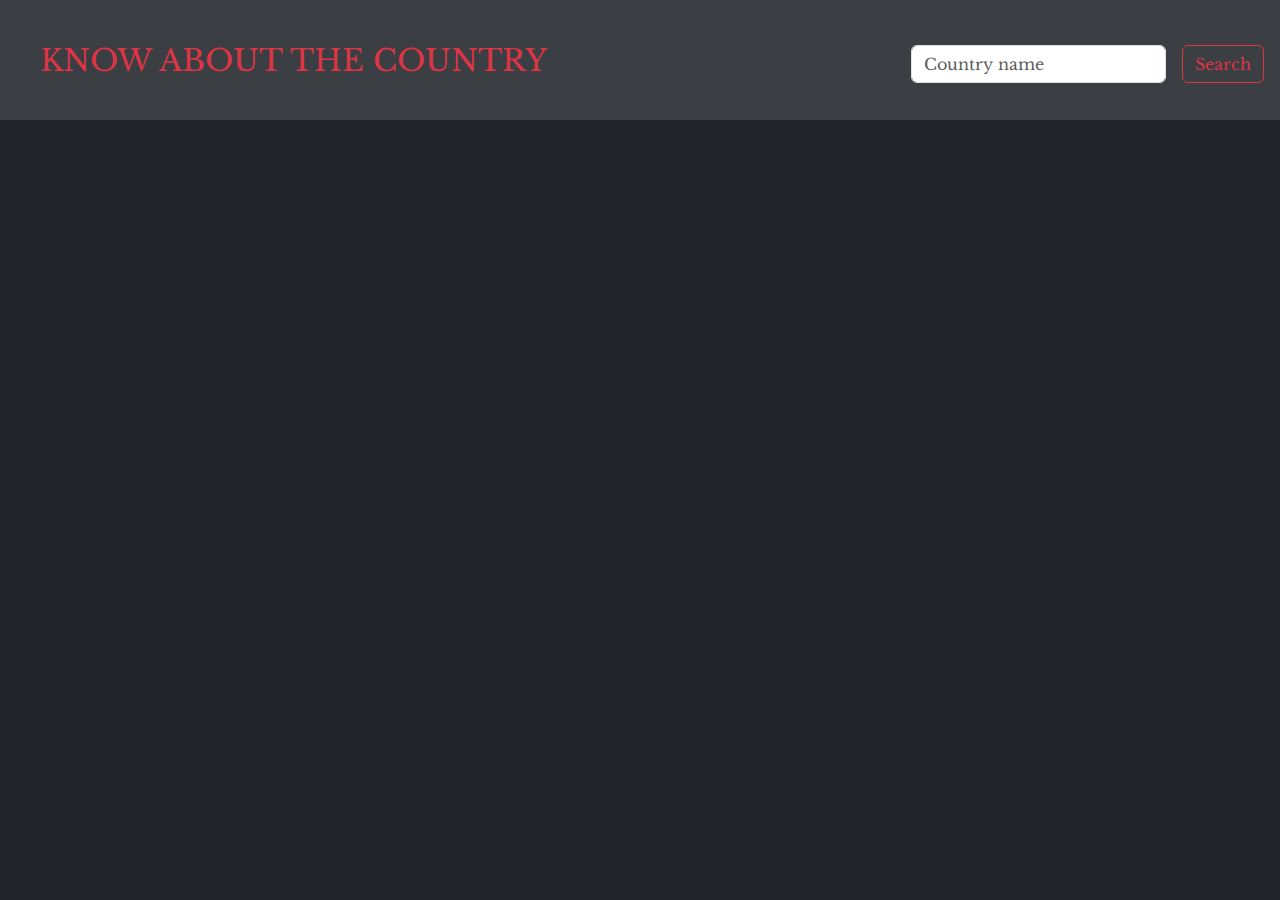
<file: index.html>
<!DOCTYPE html>
<html lang="en">
<head>
    <meta charset="UTF-8">
    <meta name="viewport" content="width=device-width, initial-scale=1.0">
    <title>Know about the country</title>

    <!-- bootstrap cdn -->
    <link href="https://cdn.jsdelivr.net/npm/bootstrap@5.3.3/dist/css/bootstrap.min.css" rel="stylesheet" integrity="sha384-QWTKZyjpPEjISv5WaRU9OFeRpok6YctnYmDr5pNlyT2bRjXh0JMhjY6hW+ALEwIH" crossorigin="anonymous">
    <!-- js cdn -->
    <script src="https://cdn.jsdelivr.net/npm/bootstrap@5.3.3/dist/js/bootstrap.bundle.min.js" integrity="sha384-YvpcrYf0tY3lHB60NNkmXc5s9fDVZLESaAA55NDzOxhy9GkcIdslK1eN7N6jIeHz" crossorigin="anonymous"></script>

    <link rel="stylesheet" href="https://cdnjs.cloudflare.com/ajax/libs/font-awesome/6.6.0/css/all.min.css" integrity="sha512-Kc323vGBEqzTmouAECnVceyQqyqdsSiqLQISBL29aUW4U/M7pSPA/gEUZQqv1cwx4OnYxTxve5UMg5GT6L4JJg==" crossorigin="anonymous" referrerpolicy="no-referrer" />

    <link rel="preconnect" href="https://fonts.googleapis.com">
<link rel="preconnect" href="https://fonts.gstatic.com" crossorigin>
<link href="https://fonts.googleapis.com/css2?family=Libre+Baskerville:ital,wght@0,400;0,700;1,400&display=swap" rel="stylesheet">

<style>
    *{
        margin: 0px;
        padding: 0px;
        font-family: "Libre Baskerville", serif;
    }
    @media(min-width:600px){
        #heading{
            font-size: 30px;
        }
    }
    @media(max-width:600px){
        #heading{
            font-size: 20px;
        }
       #nav{
        height: 150px;
       }
       li{
        font-size: 10px;
       }
    }
</style>
</head>
<body class="bg-dark">
    <nav id="nav" class="navbar navbar-expand-lg navbar-light" style=" background-color: rgba(255, 255, 255, 0.116); height: 120px;">
        <div class="container-fluid p-3">
          <a id="heading" class="navbar-brand text-danger ps-4 " href="#">KNOW ABOUT THE COUNTRY</a>            
            <div class="d-flex mt-2 ps-3">
                
                  <input id="inputvalue" class="form-control ms-2" type="search" placeholder="Country name" aria-label="Search">
                  <button class="btn btn-outline-danger ms-3" type="button" onclick="Search()">Search</button>
               
            </div>
          </div>
        </div>
      </nav>

      <div class="container-fluid">
        <div class="row">
            <div class="col-md-1"></div>
            <div id="result"></div>
            <div class="col-md-1"></div>
        </div>

      </div>
    
</body>
<script>
    // function Search() {
    //     console.log(inputvalue.value);
    //     if(inputvalue)  {
    //         await
    //     }

        
    // }

    const Search=async()=>{
        console.log(inputvalue.value);
        if(inputvalue.value){
            const response = await fetch(`https://restcountries.com/v3.1/name/${inputvalue.value}?fullText=true`)
            console.log(response);
            response.json().then((data)=>{
                console.log(data[0]);

                //common
                const common = data[0].name.common
                console.log(common);
                //official name
                const official = data[0].name.official
                console.log(official);
                //currency
                for(var cur in data[0].currencies){
                    var currenctname = data[0].currencies[cur].name
                    var currenctsym = data[0].currencies[cur].symbol
                }
                console.log(currenctname);
                console.log(currenctsym);
                //capital
                const capital = data[0].capital[0]
                console.log(capital);
                let language = data[0].languages
                let nationallanguage=[]
                for(let lang in language){
                    nationallanguage.push(language[lang])
                    
                }
                console.log(nationallanguage);
                
                
                //border
                const border = data[0].borders
                console.log(border);
                //area
                const area = data[0].area
                console.log(area);
                //map
                const map = data[0].maps.googleMaps
                console.log(map);
                //population
                const popu = data[0].population
                console.log(popu);
                //timezone
                const tzone = data[0].timezones
                console.log(tzone);
                //continent
                const Continent = data[0].continents
                console.log(Continent);
                //flag
                const flag = data[0].flags.png
                console.log(flag);

                result.innerHTML =`
               <div class="d-lg-flex">
                    <div class="col-md-5">
                    <div class="mt-5 ms-lg-5" style="padding-top: 40px;">
                        <figure>
                            <img src="${flag}" alt="" width="100%" height="100%">
                        </figure>
                    </div>
                </div>
                <div class="col-md-5">
                    <div>
                        <ul class="list-group mt-3 mt-lg-5 ms-lg-5 p-5" style="padding-left: 40px;">
                            <li class="list-group-item active bg-dark text-center" aria-current="true">${common}</li>
                            <li class="list-group-item bg-dark text-light">Official Name : ${official}</li>
                            <li class="list-group-item  bg-dark text-light">Capital : ${capital}</li>
                            <li class="list-group-item  bg-dark text-light"> Continent : ${Continent}</li>
                            <li class="list-group-item bg-dark text-light">Currency : ${currenctname} ${currenctsym}</li>
                            <li class="list-group-item  bg-dark text-light">Population : ${popu}</li>
                            <li class="list-group-item bg-dark text-light">Language : ${nationallanguage}</li>
                            <li class="list-group-item bg-dark text-light">Border : ${border}l</li>
                            <li class="list-group-item bg-dark text-light">Area : ${area}</li>
                            <li class="list-group-item bg-dark text-light">Map : ${map}</li>
                            <li class="list-group-item bg-dark text-light">Timezone : ${tzone}</li>
                          </ul>
                    </div>
    
                </div>
               </div>
                `
                
                
                
            })
            
        }
        else{
            alert('Please enter the country name')
        }
        
    }
</script>
</html>
</file>
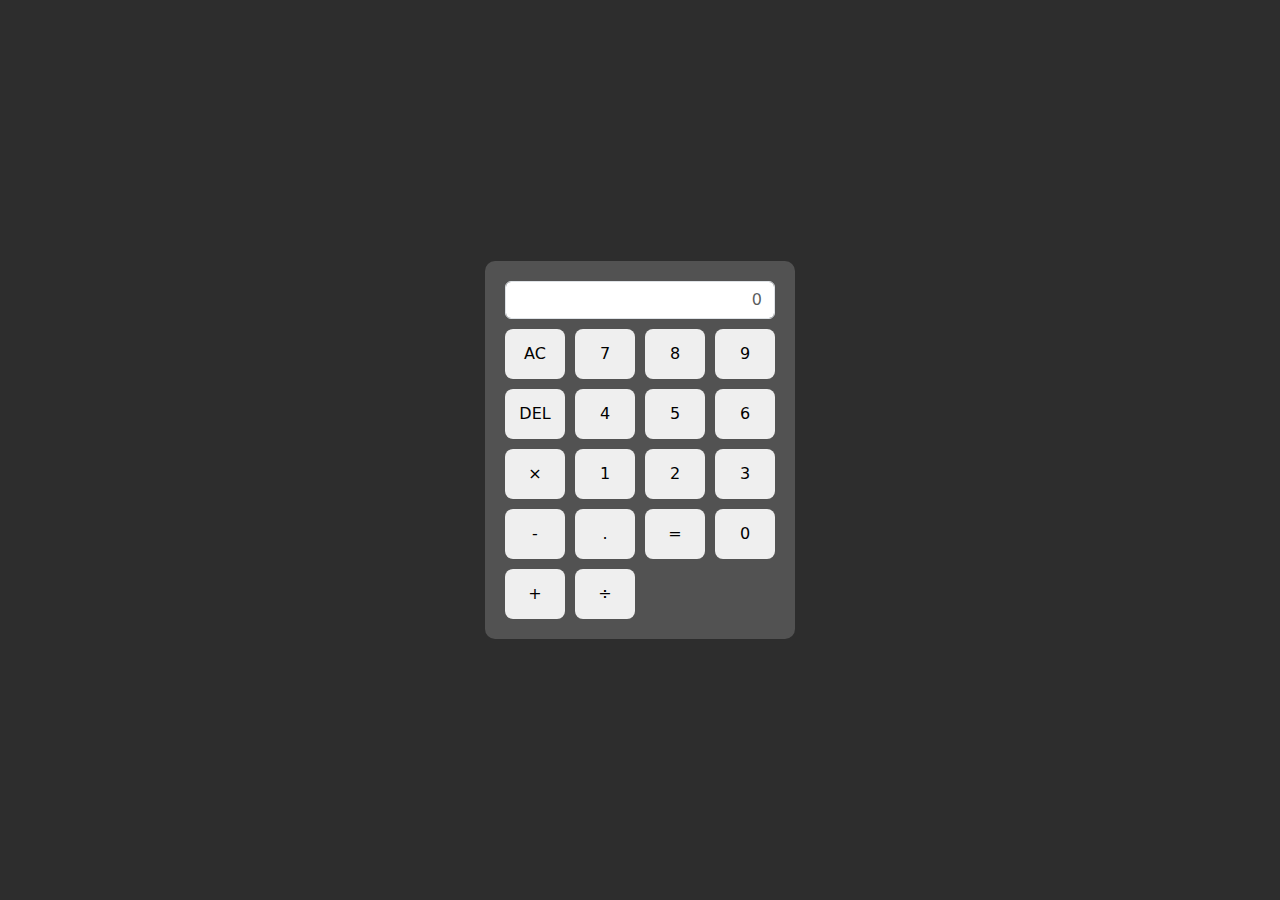
<file: calculator/index.html>
<!DOCTYPE html>
<html lang="en">
<head>
    <meta charset="UTF-8">
    <meta name="viewport" content="width=device-width, initial-scale=1.0">
    <title>calculator</title>

    <!-- bootstrap cdn -->
    <link href="https://cdn.jsdelivr.net/npm/bootstrap@5.3.3/dist/css/bootstrap.min.css" rel="stylesheet" integrity="sha384-QWTKZyjpPEjISv5WaRU9OFeRpok6YctnYmDr5pNlyT2bRjXh0JMhjY6hW+ALEwIH" crossorigin="anonymous">
    <!-- js cdn -->
    <script src="https://cdn.jsdelivr.net/npm/bootstrap@5.3.3/dist/js/bootstrap.bundle.min.js" integrity="sha384-YvpcrYf0tY3lHB60NNkmXc5s9fDVZLESaAA55NDzOxhy9GkcIdslK1eN7N6jIeHz" crossorigin="anonymous"></script>

    <link rel="stylesheet" href="./style.css">
</head>
<body>
       <div id="container">

        <div class="calculator">
                <!-- <div id="inp"> -->
                        <input id="result" type="text" placeholder="0" name="display" class="form-control " style="text-align: right;" readonly>
                    
                <!-- </div> -->
                <div class="button">
                    <input id="btn" onclick="clearAll()" type="button" value="AC">
                    <input type="button" onclick="display(7)" value="7">
                    <input type="button" onclick="display(8)" value="8">
                    <input type="button" onclick="display(9)" value="9">
                    <input type="button" onclick="Back()" value="DEL">
                    <input type="button" onclick="display(4)" value="4">
                    <input type="button" onclick="display(5)" value="5">
                    <input type="button" onclick="display(6)" value="6">
                    <input type="button" onclick="display('*')" value="×">
                    <input type="button" onclick="display(1)" value="1">
                    <input type="button" onclick="display(2)" value="2">
                    <input type="button" onclick="display(3)" value="3">
                    <input type="button" onclick="display('-')" value="-">
                    <input type="button" onclick="display('.')" value=".">
                    <input type="button" onclick="equal()" value="=">
                    <input type="button" onclick="display(0)" value="0">
                    <input type="button" onclick="display('+')" value="+">
                    <input type="button" onclick="display('/')" value="÷">
                    
    
                </div>
        </div>
       </div> 

    
</body>

<script src="./calcu.js"></script>
</html>
</file>
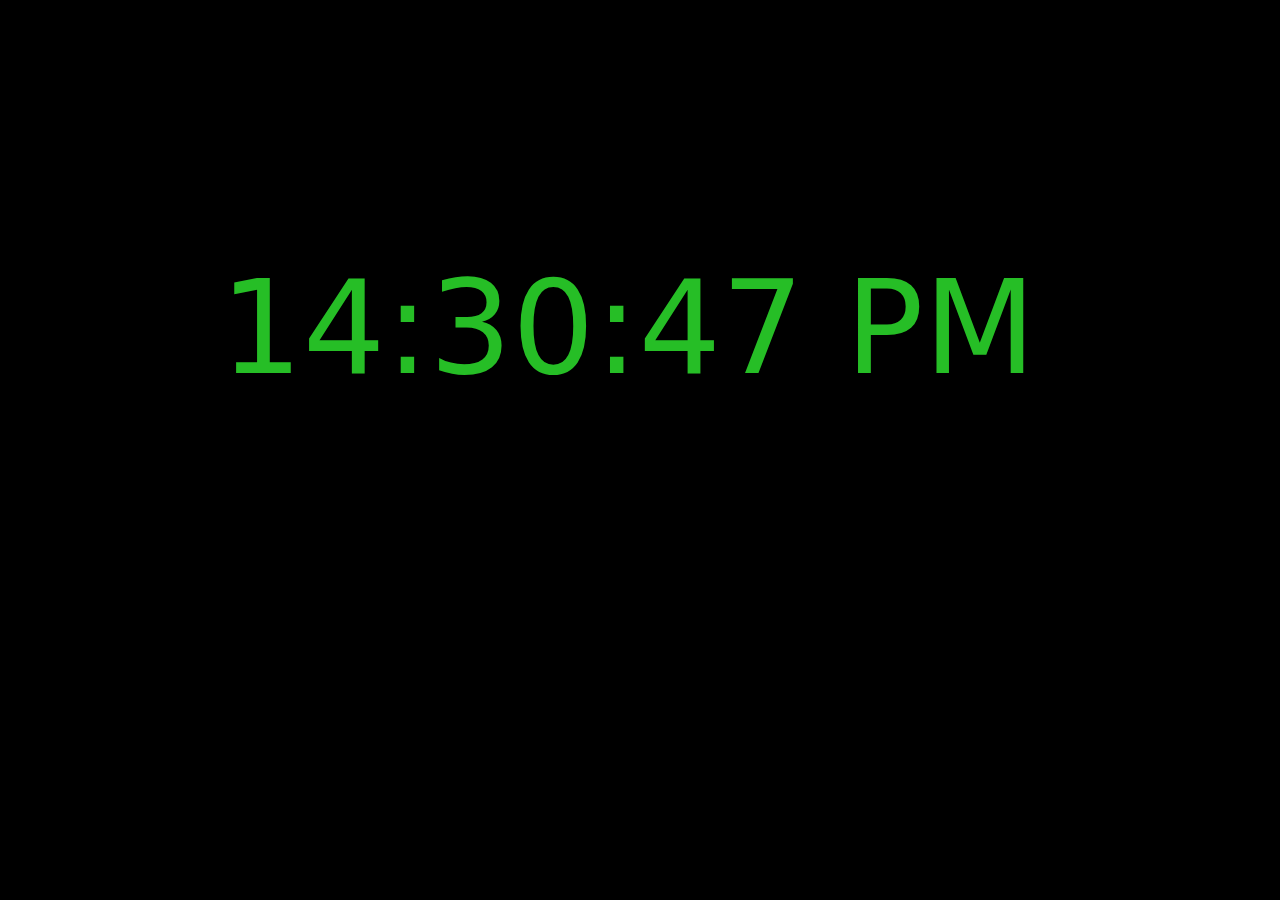
<file: clock/index.html>
<!DOCTYPE html>
<html lang="en">
<head>
    <meta charset="UTF-8">
    <meta name="viewport" content="width=device-width, initial-scale=1.0">
    <title>clock</title>

        <!-- bootstrap cdn -->
        <link href="https://cdn.jsdelivr.net/npm/bootstrap@5.3.3/dist/css/bootstrap.min.css" rel="stylesheet" integrity="sha384-QWTKZyjpPEjISv5WaRU9OFeRpok6YctnYmDr5pNlyT2bRjXh0JMhjY6hW+ALEwIH" crossorigin="anonymous">
        <!-- js cdn -->
        <script src="https://cdn.jsdelivr.net/npm/bootstrap@5.3.3/dist/js/bootstrap.bundle.min.js" integrity="sha384-YvpcrYf0tY3lHB60NNkmXc5s9fDVZLESaAA55NDzOxhy9GkcIdslK1eN7N6jIeHz" crossorigin="anonymous"></script>
    
        <link rel="stylesheet" href="./style.css">
</head>
<body>

    <div class="container-fluid clock">
        <div class="row w-100">
        <div class="col-md-1"></div>
        <div class="col-md-10">
            <h1 id="result"></h1>
        </div>
        <div class="col-md-1"></div>
        </div>
        
    </div>
</body>
<script src="./clock.js"></script>
</html>
</file>
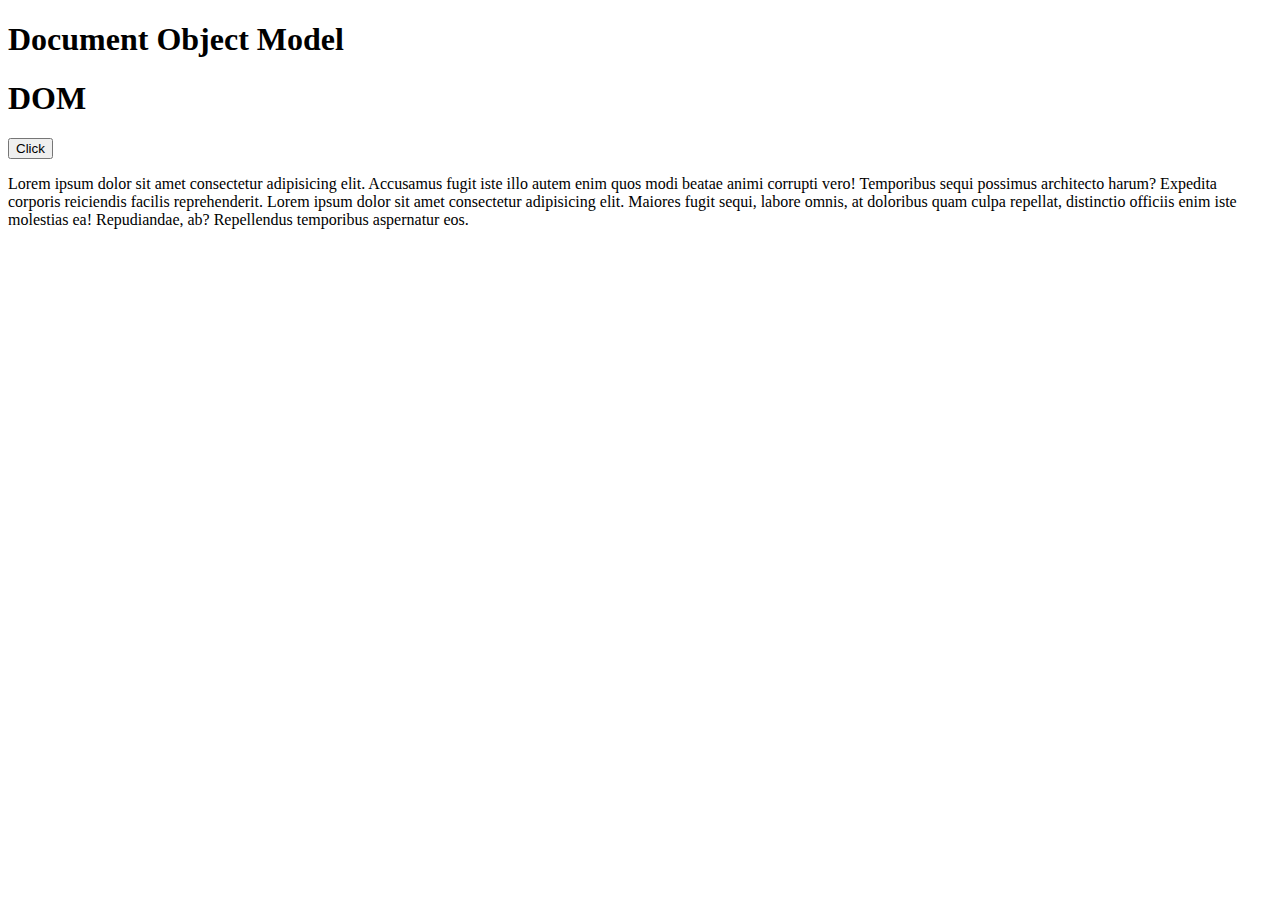
<file: prgm1.html>
<!DOCTYPE html>
<html lang="en">
<head>
    <meta charset="UTF-8">
    <meta name="viewport" content="width=device-width, initial-scale=1.0">
    <title>Document</title>
</head>
<body>
    
    <h1>Document Object Model</h1>
    <h1  id="dom">DOM</h1>
    <button onclick="change()">Click</button>
    <p class="li">Lorem ipsum dolor sit amet consectetur adipisicing elit. Accusamus fugit iste illo autem enim quos modi beatae animi corrupti vero! Temporibus sequi possimus architecto harum? Expedita corporis reiciendis facilis reprehenderit. Lorem ipsum dolor sit amet consectetur adipisicing elit. Maiores fugit sequi, labore omnis, at doloribus quam culpa repellat, distinctio officiis enim iste molestias ea! Repudiandae, ab? Repellendus temporibus aspernatur eos.</p>
</body>

<!-- inernal -->
 <script>
    // const result=document.getElementsByTagName("h1")
    // console.log(result[0]);

    // const result=document.getElementById("dom")
    // console.log(result);
    
    // const result=document.getElementsByClassName("li")
    // console.log(result[0]);
    
    // const result=document.querySelector('.li')
    // console.log(result);

    // const result=document.querySelectorAll('.li')
    // console.log(result);

    // const result=document.getElementById("dom")
    // result.innerHTML = 'Document Object Model'
    // result.style.color="red"
    // result.style.fontSize="50px"
    // console.log(result);

    // const result1=document.querySelector('h1')
    // result1.innerHTML = "DOM"
    // result1.style.color="green"
    // console.log(result1); 

    

    function change() {
        const s=document.getElementsByTagName('h1')
    console.log(s[0]);
    dom.innerHTML='DOM'
    dom.style.color="green"
    }

 </script>
</html>
</file>
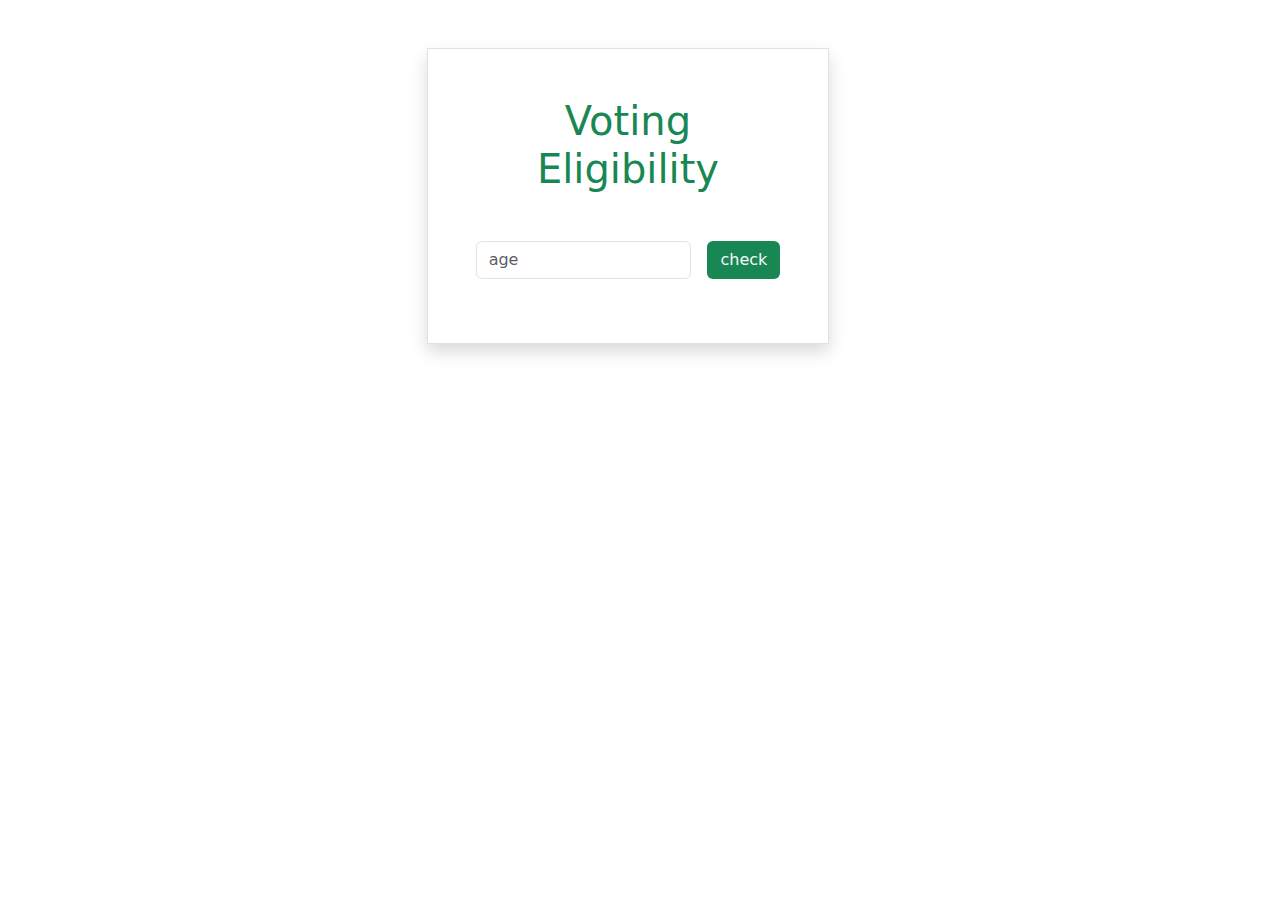
<file: prgm2.html>
<!DOCTYPE html>
<html lang="en">
<head>
    <meta charset="UTF-8">
    <meta name="viewport" content="width=device-width, initial-scale=1.0">
    <title>Voting ELigibility</title>

    <!-- bootstrap cdn -->
    <link href="https://cdn.jsdelivr.net/npm/bootstrap@5.3.3/dist/css/bootstrap.min.css" rel="stylesheet" integrity="sha384-QWTKZyjpPEjISv5WaRU9OFeRpok6YctnYmDr5pNlyT2bRjXh0JMhjY6hW+ALEwIH" crossorigin="anonymous">
    <!-- js cdn -->
    <script src="https://cdn.jsdelivr.net/npm/bootstrap@5.3.3/dist/js/bootstrap.bundle.min.js" integrity="sha384-YvpcrYf0tY3lHB60NNkmXc5s9fDVZLESaAA55NDzOxhy9GkcIdslK1eN7N6jIeHz" crossorigin="anonymous"></script>
</head>
<body>
    <div class="row w-100">
      <div class="col-md-4"></div>
      <div class="col-md-4">
        <div class="mt-5 border p-5 shadow">
          <h1 class="text-success text-center">Voting Eligibility</h1>
          <div class="d-flex mt-5">
          <input id="age" type="text" placeholder="age" class="form-control">
          <button class="btn bg-success text-light ms-3 " onclick="check()"> check</button>
        </div>
        <p id="result"></p>
        </div>

      </div>
      <div class="col-md-4"></div>


    </div>
</body>
<script>
  // function check() {
  //   console.log(age.value);
  //   if(age.value>=18){
  //     alert("Eligible to vote")
  //   }
  //   else{
  //     alert("Not eligible to vote")
  //   }
  // }
  // user not entered any data-alert please fill the data
  // user vale<18 not eligible to vote -red
  //user value>18 eligible to vote -green
  
  function check() {
    console.log(age.value);
    if(age.value){
      if(age.value>=18){
        result.innerHtml = 'Eligible to vote'
        result.style.color ="green"
      }
      else if(age.value<18){
         result.innerHtml = 'Not Eligible to vote'
        result.style.color ='red'
      }
      else{
         result.innerHtml = 'Invalid input'
        result.style.color ='orange'
      }
    }
    else{
      alert("please fill your age")
    }
  }
</script>
</html>
</file>
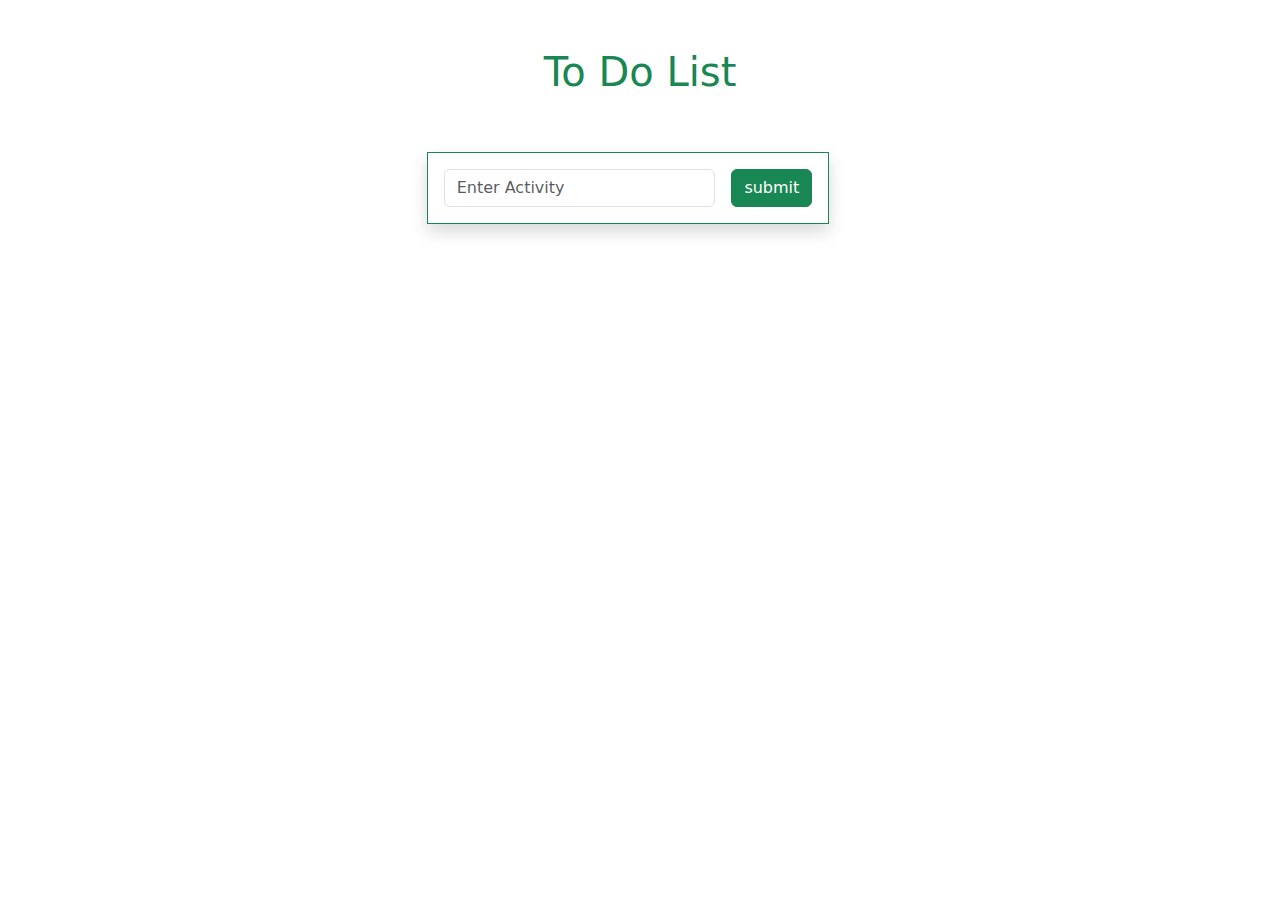
<file: prgm3.html>
<!DOCTYPE html>
<html lang="en">
<head>
    <meta charset="UTF-8">
    <meta name="viewport" content="width=device-width, initial-scale=1.0">
    <title>To Do List</title>

        <!-- bootstrap cdn -->
        <link href="https://cdn.jsdelivr.net/npm/bootstrap@5.3.3/dist/css/bootstrap.min.css" rel="stylesheet" integrity="sha384-QWTKZyjpPEjISv5WaRU9OFeRpok6YctnYmDr5pNlyT2bRjXh0JMhjY6hW+ALEwIH" crossorigin="anonymous">
        <!-- js cdn -->
        <script src="https://cdn.jsdelivr.net/npm/bootstrap@5.3.3/dist/js/bootstrap.bundle.min.js" integrity="sha384-YvpcrYf0tY3lHB60NNkmXc5s9fDVZLESaAA55NDzOxhy9GkcIdslK1eN7N6jIeHz" crossorigin="anonymous"></script>
    
</head>
<body>
    <h1 class="text-center text-success py-5">To Do List</h1>
    <div class="row w-100">
        <div class="col-md-4"></div>
        <div class="col-md-4">
            <div class="p-3 shadow border border-success d-flex">
                <input id="data" type="text" placeholder="Enter Activity" class="form-control">
                <button class="btn btn-success ms-3" onclick="add()">submit</button>
            </div>
            <ul id="result" class="mt-4">

            </ul>
        </div>
        <div class="col-md-4"></div>

    </div>
</body>
<script>
    function add() {
        // console.log(data.value);
        if(data.value){
        result.innerHTML += `<li>${ data.value}</li>`
        }
        else{
            alert("please enter the data")
        }
        
    }

</script>
</html>
</file>
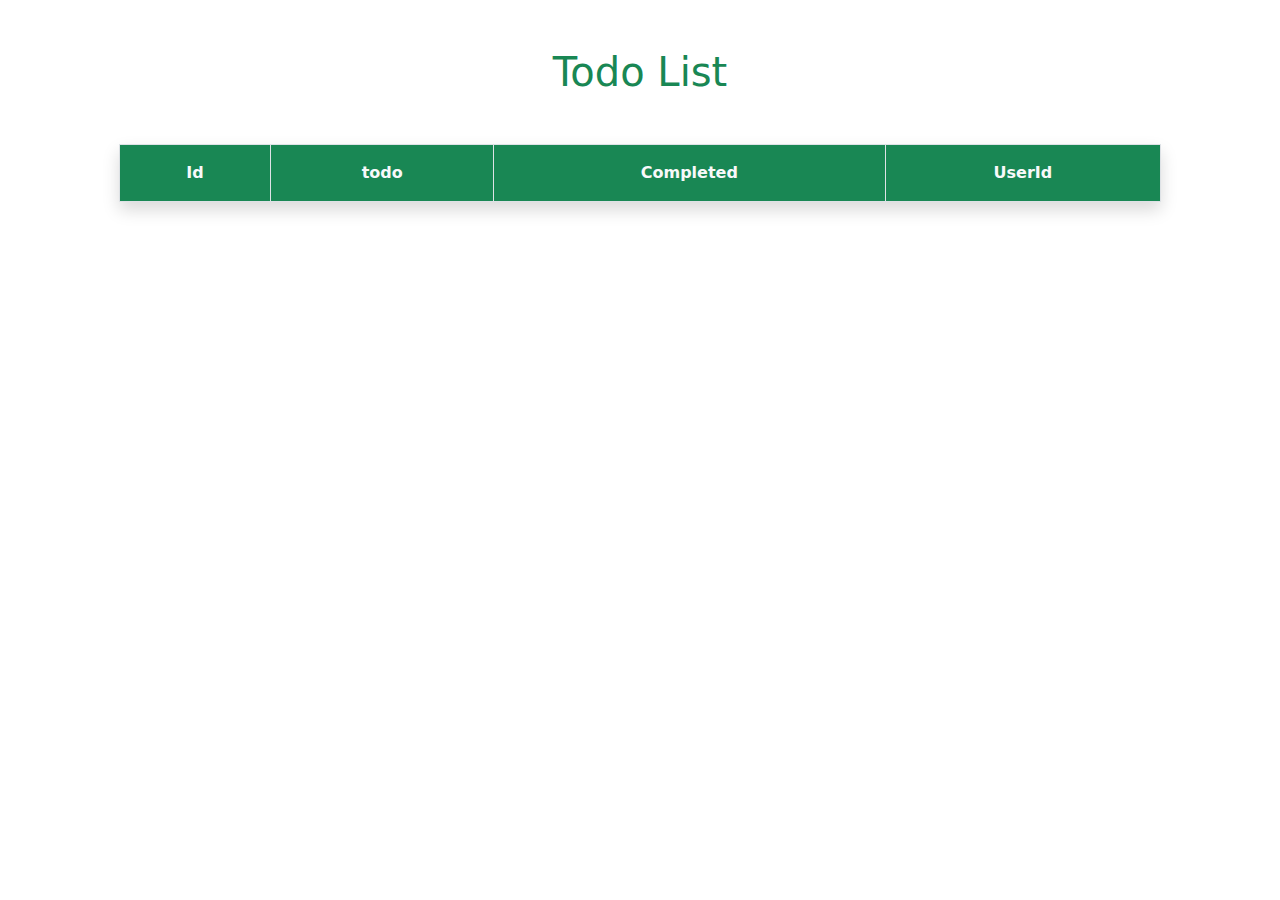
<file: prgm4ajax.html>
<!DOCTYPE html>
<html lang="en">
<head>
    <meta charset="UTF-8">
    <meta name="viewport" content="width=device-width, initial-scale=1.0">
    <title>AJAX - todolist</title>

     <!-- bootstrap cdn -->
     <link href="https://cdn.jsdelivr.net/npm/bootstrap@5.3.3/dist/css/bootstrap.min.css" rel="stylesheet" integrity="sha384-QWTKZyjpPEjISv5WaRU9OFeRpok6YctnYmDr5pNlyT2bRjXh0JMhjY6hW+ALEwIH" crossorigin="anonymous">
     <!-- js cdn -->
     <script src="https://cdn.jsdelivr.net/npm/bootstrap@5.3.3/dist/js/bootstrap.bundle.min.js" integrity="sha384-YvpcrYf0tY3lHB60NNkmXc5s9fDVZLESaAA55NDzOxhy9GkcIdslK1eN7N6jIeHz" crossorigin="anonymous"></script>

     <link rel="stylesheet" href="https://cdnjs.cloudflare.com/ajax/libs/font-awesome/6.6.0/css/all.min.css" integrity="sha512-Kc323vGBEqzTmouAECnVceyQqyqdsSiqLQISBL29aUW4U/M7pSPA/gEUZQqv1cwx4OnYxTxve5UMg5GT6L4JJg==" crossorigin="anonymous" referrerpolicy="no-referrer" />
 
</head>
<body>
    <div class="container-fluid">
        <div class="row">
            <div class="col-md-1"></div>
            <div class="col-md-10">
                <h1 class="mt-5 text-success text-center">Todo List</h1>
                <table class="table table-bordered shadow mt-5">
                    <thead>
                        <tr>
                            <th class="bg-success p-3 text-center text-light">Id</th>
                            <th class="bg-success p-3 text-center text-light">todo</th>
                            <th class="bg-success p-3 text-center text-light">Completed</th>                     
                            <th class="bg-success p-3 text-center text-light">UserId</th>
                        </tr>
                    </thead>
                    <tbody id="result">
                       

                    </tbody>
                </table>
            </div>
            <div class="col-md-1"></div>
        </div>

    </div>
</body>
<script>
    //1) create an object for xmlhttpreauest class
    const http = new XMLHttpRequest()

    //2) create a connection to aplication
    http.open('GET','https://dummyjson.com/todos')

    //3) send request
    http.send()

    console.log(http.readyState); 
     http.onreadystatechange=()=>{
        console.log(http.readyState);
        if(http.readyState==4){
            if(http.status>=200 && http.status<300){
                let alltodos = JSON.parse(http.responseText).todos
                console.log(alltodos);
                alltodos.forEach((item) => {
                    result.innerHTML += `
                    <tr>
                            <td>${item.id}</td>
                            <td>${item.todo}</td>
                            <td>${item.completed}</td>
                            <td>${item.userId}</td>
                        </tr>`
                    
                });
                
            }
            else{
                console.log('no response');
            }
        }
        else{
            console.log('no response');
            
        }
        
     }
     
     </script>
</html>
</file>
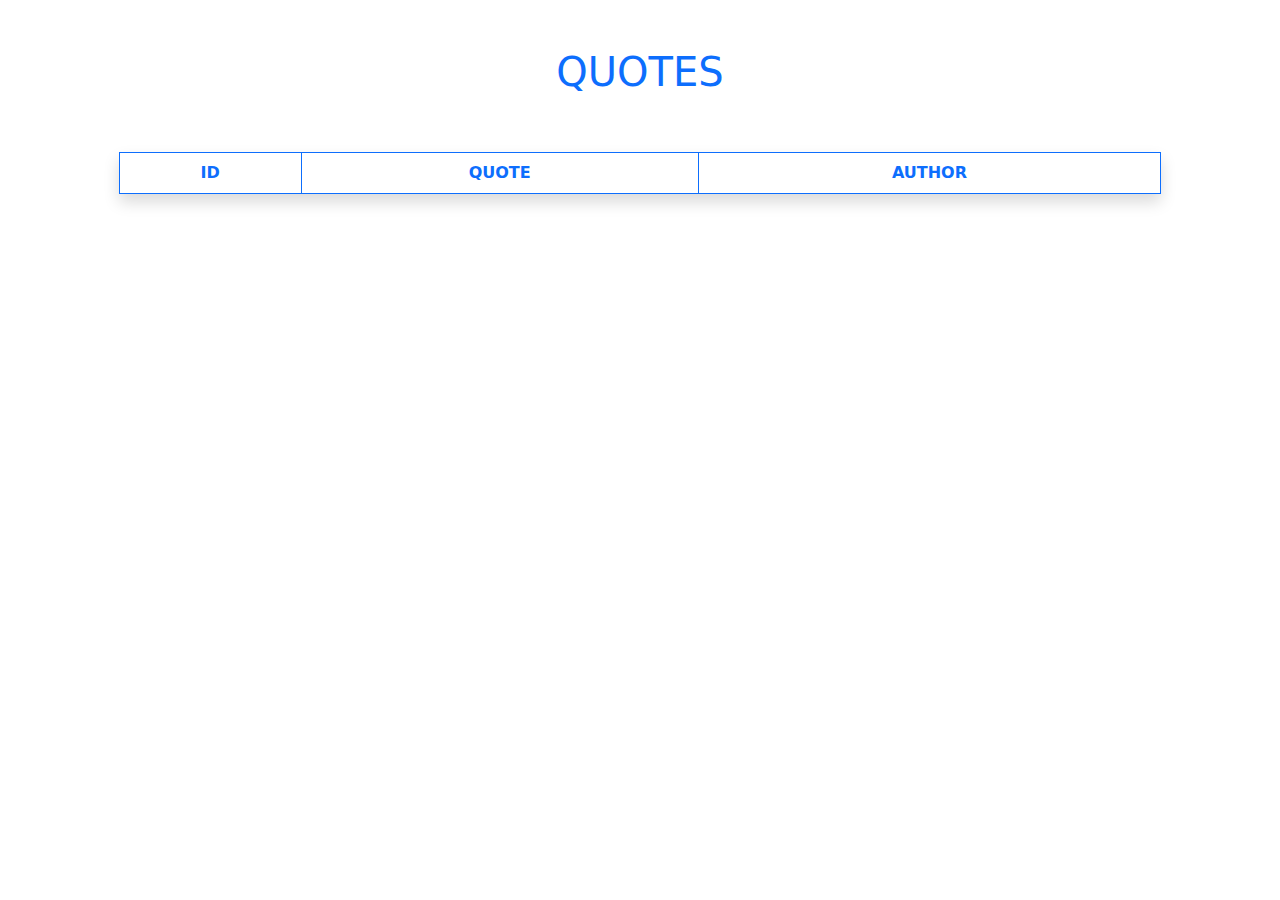
<file: prgm5ajax.html>
<!DOCTYPE html>
<html lang="en">
<head>
    <meta charset="UTF-8">
    <meta name="viewport" content="width=device-width, initial-scale=1.0">
    <title>quotes</title>

         <!-- bootstrap cdn -->
         <link href="https://cdn.jsdelivr.net/npm/bootstrap@5.3.3/dist/css/bootstrap.min.css" rel="stylesheet" integrity="sha384-QWTKZyjpPEjISv5WaRU9OFeRpok6YctnYmDr5pNlyT2bRjXh0JMhjY6hW+ALEwIH" crossorigin="anonymous">
         <!-- js cdn -->
         <script src="https://cdn.jsdelivr.net/npm/bootstrap@5.3.3/dist/js/bootstrap.bundle.min.js" integrity="sha384-YvpcrYf0tY3lHB60NNkmXc5s9fDVZLESaAA55NDzOxhy9GkcIdslK1eN7N6jIeHz" crossorigin="anonymous"></script>
    
         <link rel="stylesheet" href="https://cdnjs.cloudflare.com/ajax/libs/font-awesome/6.6.0/css/all.min.css" integrity="sha512-Kc323vGBEqzTmouAECnVceyQqyqdsSiqLQISBL29aUW4U/M7pSPA/gEUZQqv1cwx4OnYxTxve5UMg5GT6L4JJg==" crossorigin="anonymous" referrerpolicy="no-referrer" />
    
</head>
<body>

    <div class="container-fluid">
        <h1 class="text-primary text-center mt-5">QUOTES</h1>
        <div class="row">
            <div class="col-md-1"></div>
            <div class="col-md-10">
                <table class="table table-bordered border-primary shadow mt-5">
                    <thead>
                        <tr>
                            <th class="text-center text-primary">ID</th>
                            <th class="text-center text-primary">QUOTE</th>
                            <th class="text-center text-primary">AUTHOR</th>
                        </tr>
                    </thead>
                    <tbody id="result">
                        

                    </tbody>
                </table>
            </div>
            <div class="col-md-1"></div>
        </div>

    </div>
</body>
<script>
    //object creation
    const http = new XMLHttpRequest
    //open
    http.open('GET','https://dummyjson.com/quotes')
    http.send()

    console.log(http.readyState);
    http.onreadystatechange=()=>{
        console.log(http.readyState);
        if(http.readyState==4){
        if(http.status>=200 && http.status<300){
            let allquotes = JSON.parse(http.responseText).quotes
            console.log(allquotes);
            allquotes.forEach((item) => {
                result.innerHTML += `
                <tr>
                     <th>${item.id}</th>
                     <th>${item.quote}</th>
                     <th>${item.author}</th>
                 </tr>`
            });
            
        } 
        else{
            console.log('no response');
            
        }
        }
        else{
            console.log('no response');
            
        }
        
    }
    
    
</script>
</html>
</file>
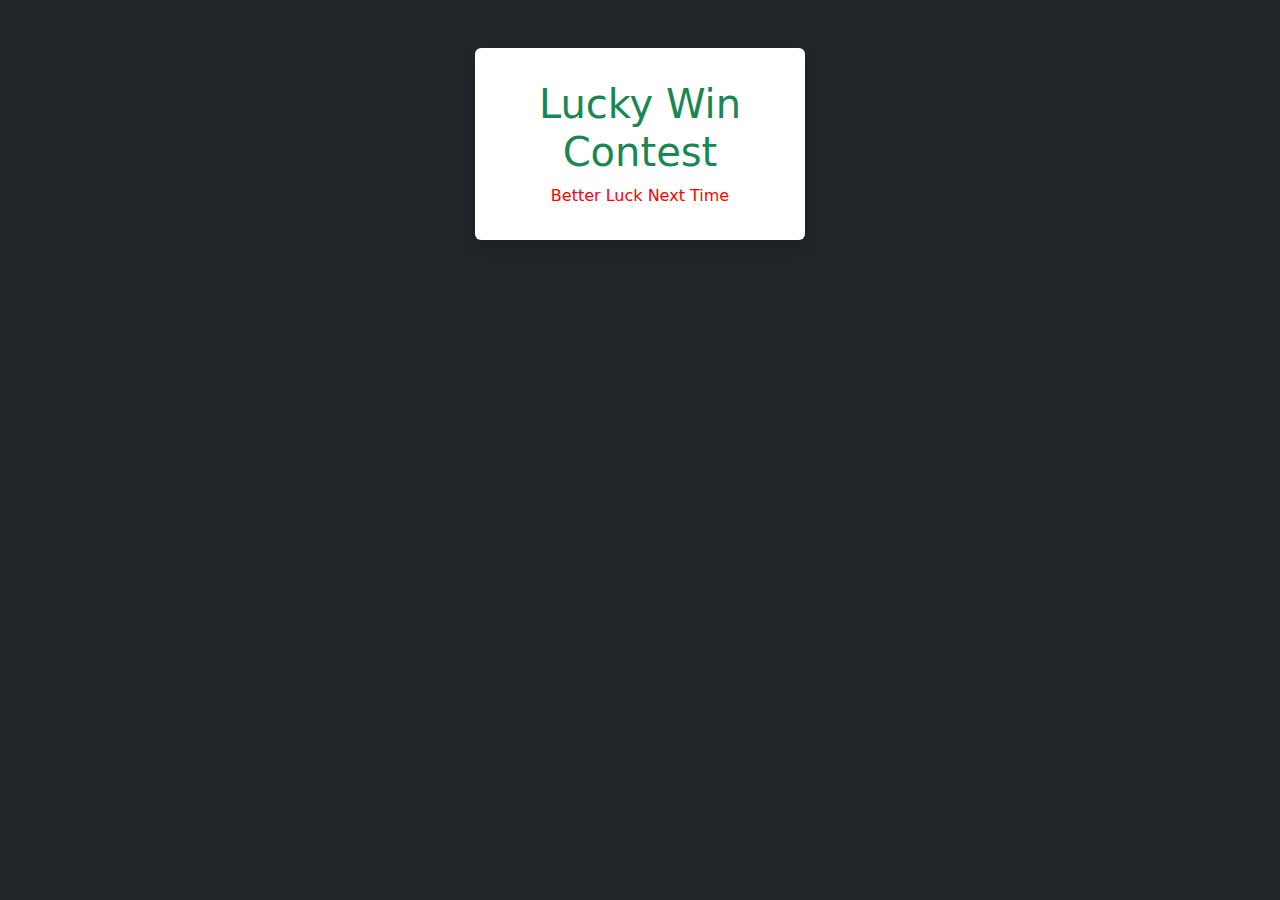
<file: prgm6.html>
<!DOCTYPE html>
<html lang="en">
<head>
    <meta charset="UTF-8">
    <meta name="viewport" content="width=device-width, initial-scale=1.0">
    <title>Lucky Win Contest</title>

      <!-- bootstrap cdn -->
      <link href="https://cdn.jsdelivr.net/npm/bootstrap@5.3.3/dist/css/bootstrap.min.css" rel="stylesheet" integrity="sha384-QWTKZyjpPEjISv5WaRU9OFeRpok6YctnYmDr5pNlyT2bRjXh0JMhjY6hW+ALEwIH" crossorigin="anonymous">
      <!-- js cdn -->
      <script src="https://cdn.jsdelivr.net/npm/bootstrap@5.3.3/dist/js/bootstrap.bundle.min.js" integrity="sha384-YvpcrYf0tY3lHB60NNkmXc5s9fDVZLESaAA55NDzOxhy9GkcIdslK1eN7N6jIeHz" crossorigin="anonymous"></script>
 
      <link rel="stylesheet" href="https://cdnjs.cloudflare.com/ajax/libs/font-awesome/6.6.0/css/all.min.css" integrity="sha512-Kc323vGBEqzTmouAECnVceyQqyqdsSiqLQISBL29aUW4U/M7pSPA/gEUZQqv1cwx4OnYxTxve5UMg5GT6L4JJg==" crossorigin="anonymous" referrerpolicy="no-referrer" />
 
</head>
<body class="bg-dark">

    <div class="container-fluid">
        <div class="row">
            <div class="col-md-4"></div>
            <div class="col-md-4 p-5">
                <div class="shadow p-3 text-center rounded bg-white">
                    <h1 class="mt-3 text-success">Lucky Win Contest</h1>
                    <p id="result"></p>
                </div>
            </div>
            <div class="col-md-4"></div>
        </div>

    </div>
    
</body>
<script>
    //promise object
    const lucky = new Promise((res,rej)=>{

        mylottery=3

        lottery=Math.floor(Math.random()*5)

        if(mylottery==lottery){
            res('You Won')
        }
        else{
            rej('Better Luck Next Time')
        }
    })

    lucky.then((response)=>{
        result.innerHTML = response
        result.style.color ='green'
    }).catch((response)=>{
        result.innerHTML =response
        result.style.color ='red'
    })
    
</script>

</html>
</file>
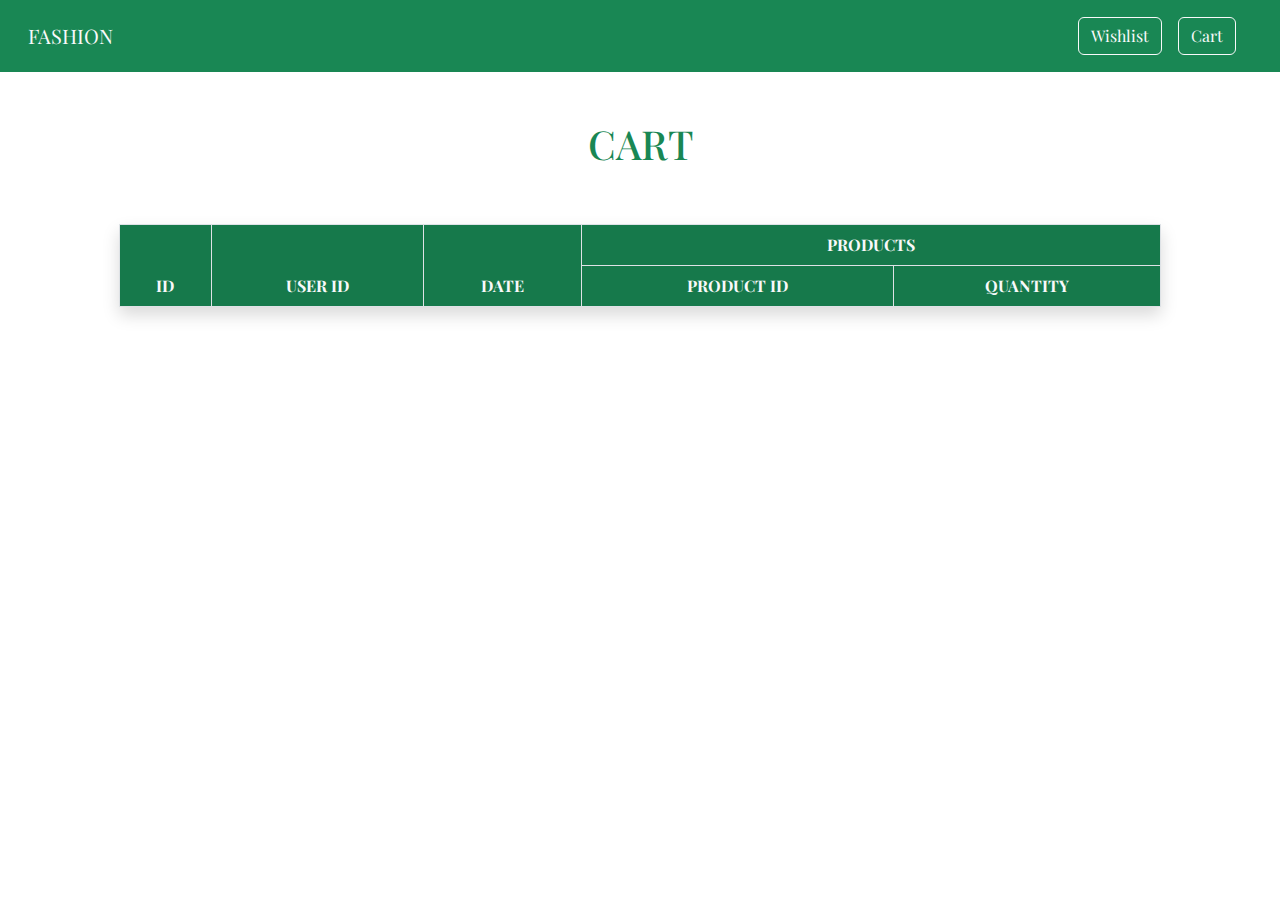
<file: prgm8.html>
<!DOCTYPE html>
<html lang="en">
<head>
    <meta charset="UTF-8">
    <meta name="viewport" content="width=device-width, initial-scale=1.0">
    <title>Cart</title>
    <!-- bootstrap cdn -->
    <link href="https://cdn.jsdelivr.net/npm/bootstrap@5.3.3/dist/css/bootstrap.min.css" rel="stylesheet" integrity="sha384-QWTKZyjpPEjISv5WaRU9OFeRpok6YctnYmDr5pNlyT2bRjXh0JMhjY6hW+ALEwIH" crossorigin="anonymous">
    <!-- js cdn -->
    <script src="https://cdn.jsdelivr.net/npm/bootstrap@5.3.3/dist/js/bootstrap.bundle.min.js" integrity="sha384-YvpcrYf0tY3lHB60NNkmXc5s9fDVZLESaAA55NDzOxhy9GkcIdslK1eN7N6jIeHz" crossorigin="anonymous"></script>

    <link rel="stylesheet" href="https://cdnjs.cloudflare.com/ajax/libs/font-awesome/6.6.0/css/all.min.css" integrity="sha512-Kc323vGBEqzTmouAECnVceyQqyqdsSiqLQISBL29aUW4U/M7pSPA/gEUZQqv1cwx4OnYxTxve5UMg5GT6L4JJg==" crossorigin="anonymous" referrerpolicy="no-referrer" />

    

    <!-- google fonts -->
    <link rel="preconnect" href="https://fonts.googleapis.com">
    <link rel="preconnect" href="https://fonts.gstatic.com" crossorigin>
    <link href="https://fonts.googleapis.com/css2?family=Playfair+Display:ital,wght@0,400..900;1,400..900&display=swap" rel="stylesheet">

    <style>
      *{
          padding: 0px;
          margin: 0px;
          font-family: "Playfair Display", serif;
      }
    </style>

</head>
<body>
    <nav class="navbar navbar-expand-lg p-3 navbar-light bg-success">
        <div class="container-fluid">
          <a class="navbar-brand text-light" href="#">
            <i class="fa-solid fa-cart-shopping fa-beat" style="color: #fcfcfc;"></i>
             FASHION</a>
          <button class="navbar-toggler" type="button" data-bs-toggle="collapse" data-bs-target="#navbarSupportedContent" aria-controls="navbarSupportedContent" aria-expanded="false" aria-label="Toggle navigation">
            <span class="navbar-toggler-icon"></span>
          </button>
          <div class="collapse navbar-collapse" id="navbarSupportedContent">
            <ul class="navbar-nav ms-auto mb-2 mb-lg-0">
              <li class="nav-item">
                <button class="btn btn-outline-light me-3">
                    <i class="fa-solid fa-heart"  style="color: rgb(255, 0, 13);"></i> Wishlist</button>
              </li>
              <li class="nav-item">
                <button class="btn btn-outline-light me-3">
                    <i class="fa-solid fa-cart-shopping " style="color: #fcfcfc;"></i> Cart</button>
              </li>
            </ul>
           
          </div>
        </div>
      </nav>

      <h1 class="mt-5 text-center text-success">CART</h1>

      <div class="container-fluid">
        <div class="row">
            <div class="col-md-1"></div>
            <div class="col-md-10">
                <table class="table table-bordered shadow mt-5">
                    <thead>
                        <tr>
                            <th rowspan="2" class=" table-active bg-success text-light text-center" >ID</th>
                            <th rowspan="2" class=" table-active bg-success text-light text-center" >USER ID</th>
                            <th rowspan="2" class=" table-active bg-success text-light text-center" >DATE</th>
                            <th colspan="2" class=" table-active bg-success text-light text-center">PRODUCTS
                              <tr>
                                <th class=" table-active bg-success text-light text-center"> PRODUCT ID</th>
                                <th class=" table-active bg-success text-light text-center"> QUANTITY</th>
                              </tr>
                              </th>
                            
                        </tr>
                    </thead>
                    <tbody id="cart">

                    </tbody>
                </table>
            </div>
            <div class="col-md-1"></div>
        </div>

      </div>
    
</body>
<script>
    //fetch 
    fetch('https://fakestoreapi.com/carts').then((result)=>{
        // console.log(result);
        result.json().then((response)=>{
            console.log(response);
            response.forEach((item) => {
                cart.innerHTML +=`
                 <tr>
                            <td>${item.id}</td>
                            <td>${item.userId}</td>
                            <td>${item.date}</td>
                            <td>${item.products[0].productId}</td>
                             <td>${item.products[0].quantity}</td>

                        </tr>
                `
            });
            
        })
    }).catch((err)=>{
        console.log(err);
        
    })


</script>
</html>
</file>
<file: calculator/style.css>
*{
    margin: 0;
    padding: 0;
    box-sizing: border-box;
}

#container{
    width: 100%;
    height: 100vh;
    background-color: rgba(0, 0, 0, 0.822);
    display: flex;
    align-items: center;
    justify-content: center;
}
.calculator{
    background-color:rgb(82, 82, 82);
    border-radius: 10px;
    padding: 20px 20px ;
}
#btn{
    border: 0;
    outline: 0;
    width: 60px;
    height: 50px;
    border-radius: 8px;
}
#inp{
    display: grid;
    grid-template-columns: repeat(2,1fr);
    gap: 10px;
}
.button{
    display: grid;
    grid-template-columns: repeat(4,1fr);
    gap: 10px;
    padding-top: 10px;   
   
}
.button input:hover{
    background-color: grey;
}
.button input{
    border: 0;
    outline: 0;
    width: 60px;
    height: 50px;
    border-radius: 8px;
}
</file>
<file: clock/style.css>
.clock{
    width: 100%;
    height: 100vh;
    background-color: black;
}
h1{
    color: rgb(38, 190, 38);
    display: flex;
    text-align: center;
    justify-content: center;
    padding-top: 250px;
    font-size: 130px;
}
</file>
